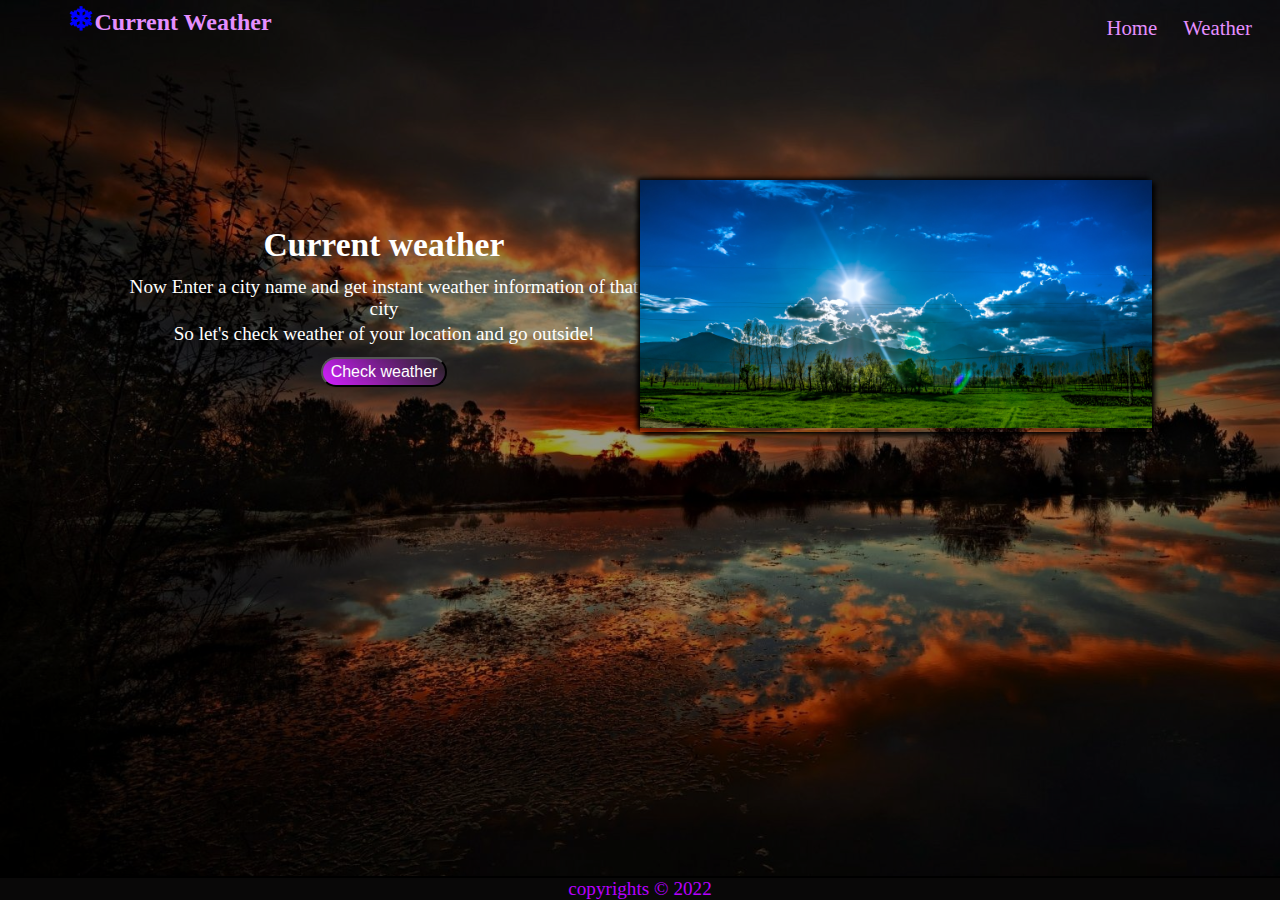
<file: index.html>
<!DOCTYPE html>
<html lang="en">

<head>
    <meta charset="UTF-8">
    <meta http-equiv="X-UA-Compatible" content="IE=edge">
    <meta name="viewport" content="width=device-width, initial-scale=1.0">
    <title>Current Weather</title>
    <link rel="shortcut icon" href="img/cloudlogo.png" type="image/x-icon">
    <link rel="stylesheet" href="https://unpkg.com/aos@next/dist/aos.css">
    <link rel="stylesheet" href="css/style.css">
    <link rel="stylesheet" href="css/responsive.css" media="screen and (max-width:1054px)">
</head>

<body>
    <nav class="navbar">
        <div class="nav-left">
            <h1><span>❄</span>Current Weather</h1>
        </div>
        <div class="nav-right">
            <ul>
                <li><a href="weather.html">Weather</a></li>
                <li><a href="index.html">Home</a> </li>
            </ul>
        </div>
    </nav>
    <section class="center-main">
        <div class="left-center-main">
            <h1>Current weather </h1>
            <p>Now Enter a city name and get instant weather information of that city</p>
            <p>So let's check weather of your location and go outside!</p>
            <button id="btn01">Check weather </button>
        </div>
        <div class="right-center-main" data-aos="fade-left"> <img src="img/slide1.jpg" alt=""></div>
    </section>
    <footer class="footer">
        <div class="footer-box">
            <p>copyrights © 2022</p>
        </div>
    </footer>
    <script src="https://unpkg.com/aos@next/dist/aos.js"> </script>
    <script src="js/script1.js"> </script>
</body>

</html>
</file>
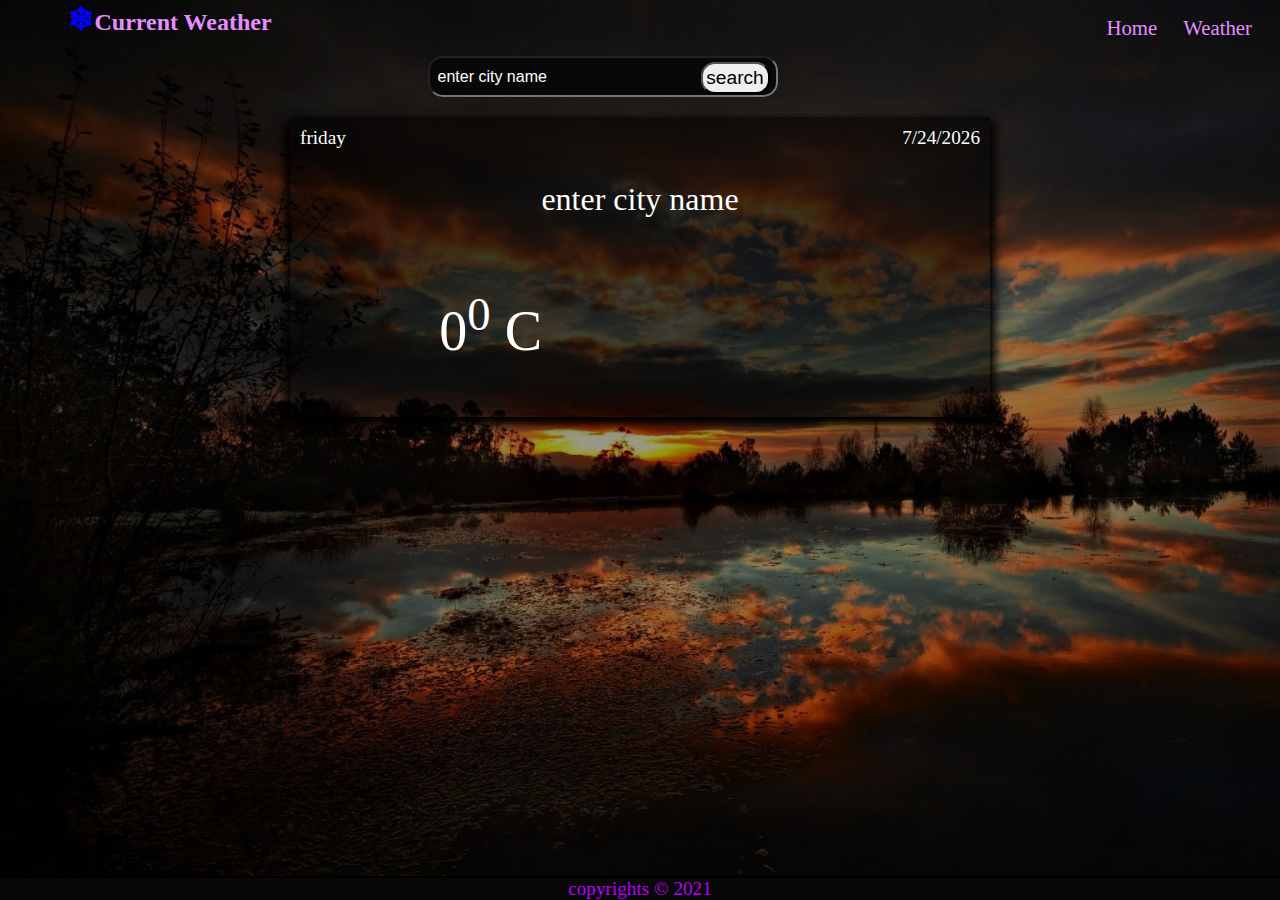
<file: weather.html>
<!DOCTYPE html>
<html lang="en">

<head>
    <meta charset="UTF-8">
    <meta http-equiv="X-UA-Compatible" content="IE=edge">
    <meta name="viewport" content="width=device-width, initial-scale=1.0">
    <title>Current Weather</title>
    <link rel="shortcut icon" href="img/cloudlogo.png" type="image/x-icon">
    <link rel="stylesheet" href="https://unpkg.com/aos@next/dist/aos.css">
    <link rel="stylesheet" href="css/style.css">
    <link rel="stylesheet" href="css/responsive.css" media="screen and (max-width:1054px)">
</head>

<body>
    <nav class="navbar">
        <div class="nav-left">
            <h1><span>❄</span>Current Weather</h1>
        </div>
        <div class="nav-right">
            <ul>
                <li><a href="weather.html">Weather</a></li>
                <li><a href="index.html">Home</a> </li>
            </ul>
        </div>
    </nav>
    <section>
        <div class="input-part">
            <form action="#" id="getWeather">
                <input type="text" placeholder="enter city name" autocomplete="off" id="city-name-enter" />
                <button type="submit" id="submit-btn">search</button>
            </form>
        </div>
        <div style="display: block" id="temp-info">
            <div class="part-1"> <span id="current_day"> </span>
                <p><span id="current_date"></span> </p>
            </div>
            <div class="part-2">
                <div id="top-layer">
                    <p id="city-name-out">enter city name</p>
                </div>
                <div class="main-layer">
                    <p><span id="temp">0</span><sup>0</sup> C </p>
                    <p id="temp-status"></p>
                </div>
            </div>
        </div>
    </section>
    <footer class="footer">
        <div class="footer-box">
            <p>copyrights © 2021 </p>
        </div>
    </footer>
    <script src="https://unpkg.com/aos@next/dist/aos.js"> </script>
    <script src="js/script1.js"> </script>
    <script src="js/script.js"></script>
</body>

</html>
</file>
<file: css/style.css>
*{
    margin: 0px;
    padding: 0px;
}

body{
    background: rgba(0,0,0,0.4) url("../img/bg1.jpg");
    background-size:cover;
    background-blend-mode: darken;
    display: flex;
    flex-direction:column;
    height: 100vh;
}
.navbar{
    display: flex;
    flex-direction: row;   
}

.nav-left{
   width: 40%;
   color:rgb(229, 143, 255);
}
.nav-left h1{
    font-size: 1.5rem;
    width: 377px;
    margin: auto;
}
.nav-left h1:hover{
   cursor:pointer;
   color:rgb(255, 139, 72);
}
.nav-left h1 span{
  font-size: 2rem;
  color: blue;
}
.nav-right{
    width:60%;
}
.nav-right ul{
    display: flex;
    flex-direction: row-reverse;
    margin-right: 15px;
}
.nav-right ul li {
    list-style: none;
    font-size: 1.3rem;
    padding: 10px 0px;
}

.nav-right ul li a { color:rgb(229, 143, 255);
    display: block;
    text-decoration: none;
    padding: 6px 13px;
    border-radius: 15px;

}
.nav-right ul li a:hover { 
color:rgb(255, 139, 72);

}
/* footer part  */

#foot {
    display: flex;
    align-items: center;
    flex-direction: row;
    justify-content: center;
    
}


#foot img {
    width: 23px;
    border-radius: 11px;
    margin: 4px;
}

.footer-box p{
    font-size: 1.2rem;
    text-align: center;
   color: rgb(183, 0, 255);
}


.footer{
    margin-top: auto;
    border-top: 2px solid black;
    background-color: rgb(9 8 8);
}

/* main section part  */
.center-main{
    display: flex;
    flex-direction: row;
    height: 500px;
    justify-content: center;
    align-items: center;
}
.left-center-main{
    width: 40%;
    color:white;
}
.left-center-main h1{
    text-align: center;
    font-size: 2.1rem;
    margin: 12px 0px;
}
.left-center-main p{
    margin-bottom: 3px;
    text-align: center;
    font-size: 1.2rem;
}
.left-center-main button{
    width: 126px;
    border-radius: 20px;
    background: linear-gradient(45deg,rgb(210 31 255),transparent);
    color: white;
    padding: 4px;
    font-size: 1rem;
    display: block;
    cursor: pointer;
    margin: 12px auto;
}
.right-center-main{
    width:40%;
    box-shadow: 3px 3px 5px black, -3px -2px 5px black;
}
.right-center-main img{
    width:100%;
}
.left-center-main button:hover{
    background: linear-gradient(45deg,blueviolet,transparent);
  
}

.about-container{
    height: 500px;
    width: 99%;
    display: flex;
    justify-content: center;
    align-items: center;
    margin: auto;
}

#mycard{
    width: 60%;
    height: 300px;
    padding: 15px;
      backdrop-filter: blur(4px);
      box-shadow: 3px 3px 6px black,-3px -3px 6px black;
      display: flex;
      justify-content: center;
      align-items: center;  
}
.card-left{
    width: 50%;
    text-align: center;
    font-size: 1.3rem;
    color: white;
}
.card-right{
    width: 40%;
    height: 70%;
    margin: 12px;
    align-items: center;
}
.card-right img{
    width: 220px;
    border-radius: 50%;
    height: 220px;
    display: block;
    margin: auto;
}


/* weather portion */
.input-part{
    width: 425px;
    margin: auto;
}
.input-part input[type="text"]{
    width: 330px;
    padding: 8px;
    height: 21px;
    font-size: 1rem;
    background: #090809;
    color: rgb(183, 0, 255);
    border-radius: 15px;
    backdrop-filter: drop-shadow(2px 4px 6px black);
}
::placeholder{
    color: white;
}
.input-part button[type="submit"]{
    position: relative;
    right: 81px;
    top: 2px;
    width: 69px;
    font-size: 1.2rem;
    border-radius: 14px;
    padding: 3px;
}
#submit-btn:hover{
    cursor: pointer;
   background-color: rgb(183, 0, 255);
    color: white;
}
#temp-info{
    width: 700px;
    margin: auto;
    height: 300px;
    margin-top: 20px;
    background-color: rgba(0,0,0,0.6);
    color: white;
    /* backdrop-filter: blur(4px); */
    box-shadow: 5px 5px 10px black, -5px 5px 10px black;
}
#temp-info .part-1{
    display: flex;
    justify-content: space-between;
    font-size: 1.2rem;
    padding: 10px;
}

#top-layer{
    margin-top: 20px;
    padding: 2px;
    font-size: 2rem;
    text-align: center;
}
.main-layer{
    margin-top: 30px;
    font-size: 3.5rem;
    display: flex;
    justify-content: space-around;
    align-items: center;
    height: 150px;
}
.main-layer #temp-status{
              font-size: 4.5rem;
}
</file>
<file: css/responsive.css>
.nav-right ul li {
    font-size: 0.8rem;
    padding: 10px 0px;
}
.nav-left {
    padding-top: 4px;
}
.nav-left h1 {
    font-size: 0.9rem;
}
.nav-left h1 span {
    font-size: 1rem;
}


.nav-right ul {
    margin-right: 0px;
}
.center-main{
    flex-direction: column;
}
.left-center-main {
    width: 80%;
    margin-bottom: 20px;
}
.left-center-main h1 {
    font-size: 1.5rem;
}
.left-center-main p {
    font-size: 0.8rem;
}
.right-center-main {
    width: 80%;
}


#mycard {
    width: 90%;
    flex-direction: column-reverse;
}

.card-left {
    width: 100%;
    font-size: 0.8rem;
  
}
.card-right {
    width: 70%;
    height: 70%;
}
.card-right img {
    width: 150px;
    height: 150px;
   
}


#temp-info {
    width: 360px;
    margin: 35px auto;
}
.input-part input[type="text"] {
    width: 275px;
}
.input-part {
    width: 370px;
}
</file>
